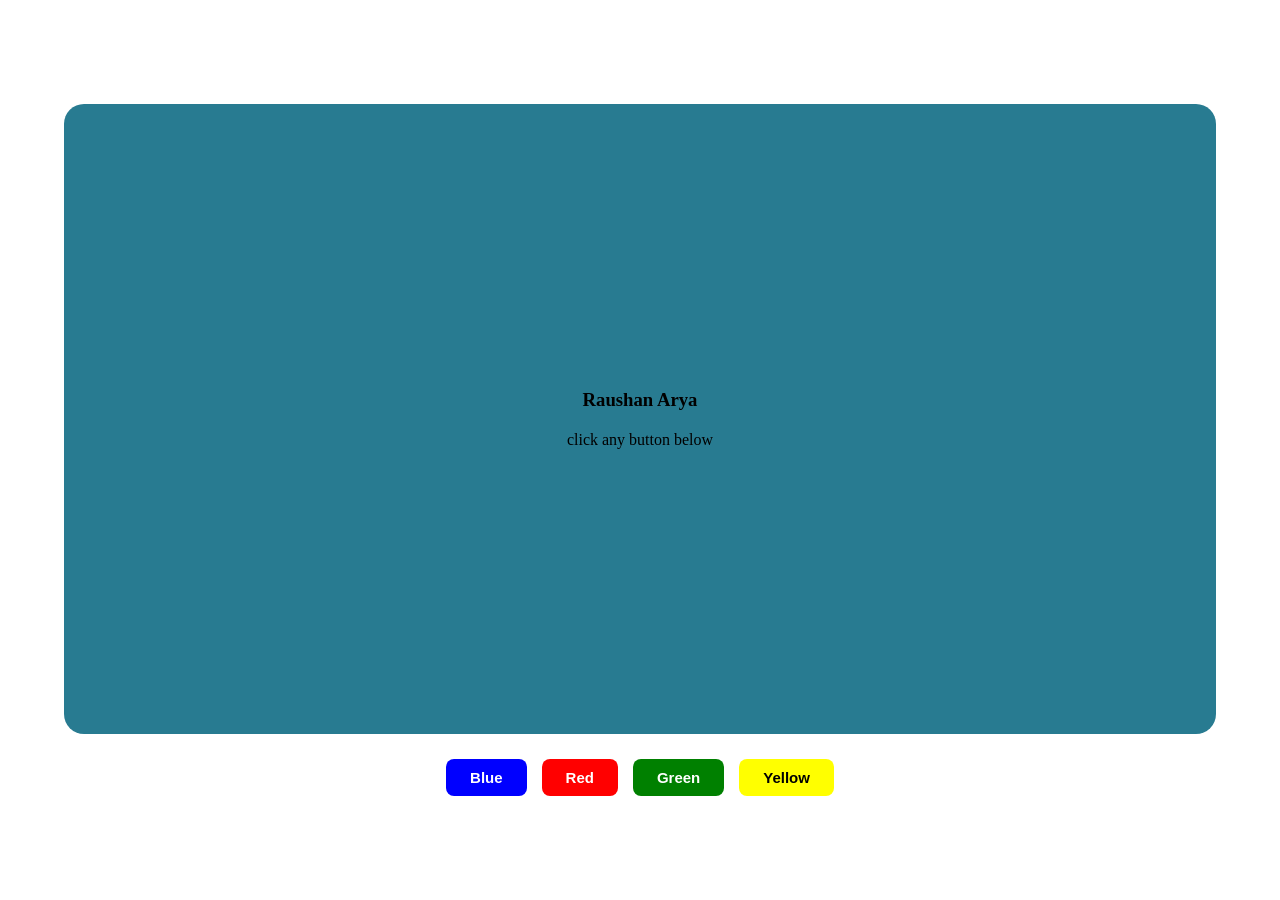
<file: BgColorChanger/index.html>
<!DOCTYPE html>
<html lang="en">
<head>
    <meta charset="UTF-8">
    <meta name="viewport" content="width=device-width, initial-scale=1.0">
    <title>Document</title>
    <link rel="stylesheet" href="style.css">
</head>
<body>
    <div class="container">

        <div class="bg">
            <h3>Raushan Arya</h3>
            <p>click any button below </p>
        </div>
        
    <div class="buttons">
    <button id="blueC">Blue</button>
    <button id="RedC">Red</button>
    <button id="greenC">Green</button>
    <button id="yellowC">Yellow</button>
</div>

    </div>
    <!-- 
     -->
    <script src="index.js"></script>
</body>
</html>
</file>
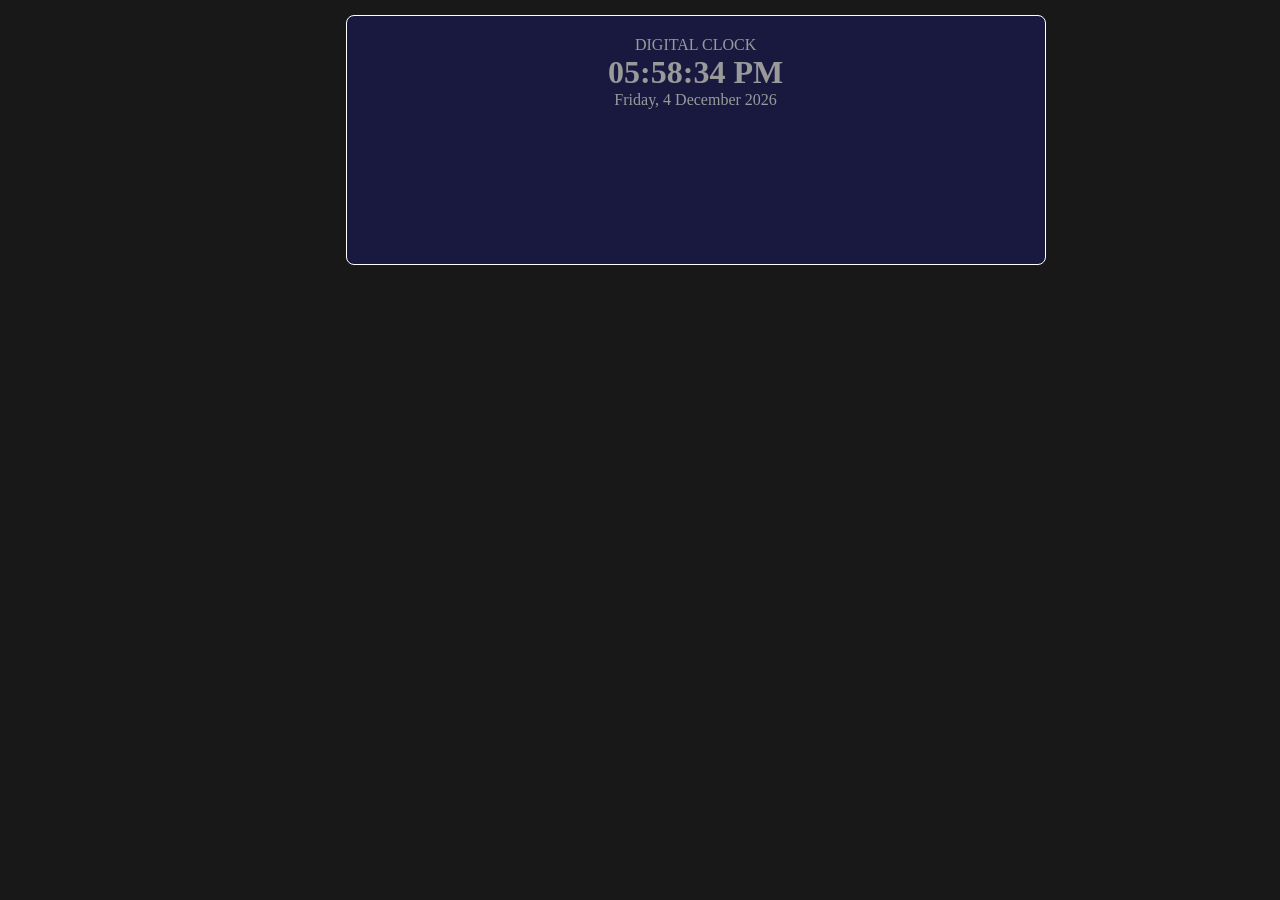
<file: DigitalClock/index.html>
<!doctype html>
<html lang="en">
  <head>
    <meta charset="UTF-8" />
    <meta name="viewport" content="width=device-width, initial-scale=1.0" />
    <title>Document</title>
    <link rel="stylesheet" href="style.css">
  </head>
  <body>
    <div class="container">
        <div class="clock">
           <p>DIGITAL CLOCK</p>
         <h1 id="time">00:00:00 AM</h1>
         <p id="date">Saturday, 7 November 2026</p>
        </div>
      
    </div>
    <script src="index.js"></script>
  </body>
</html>
</file>
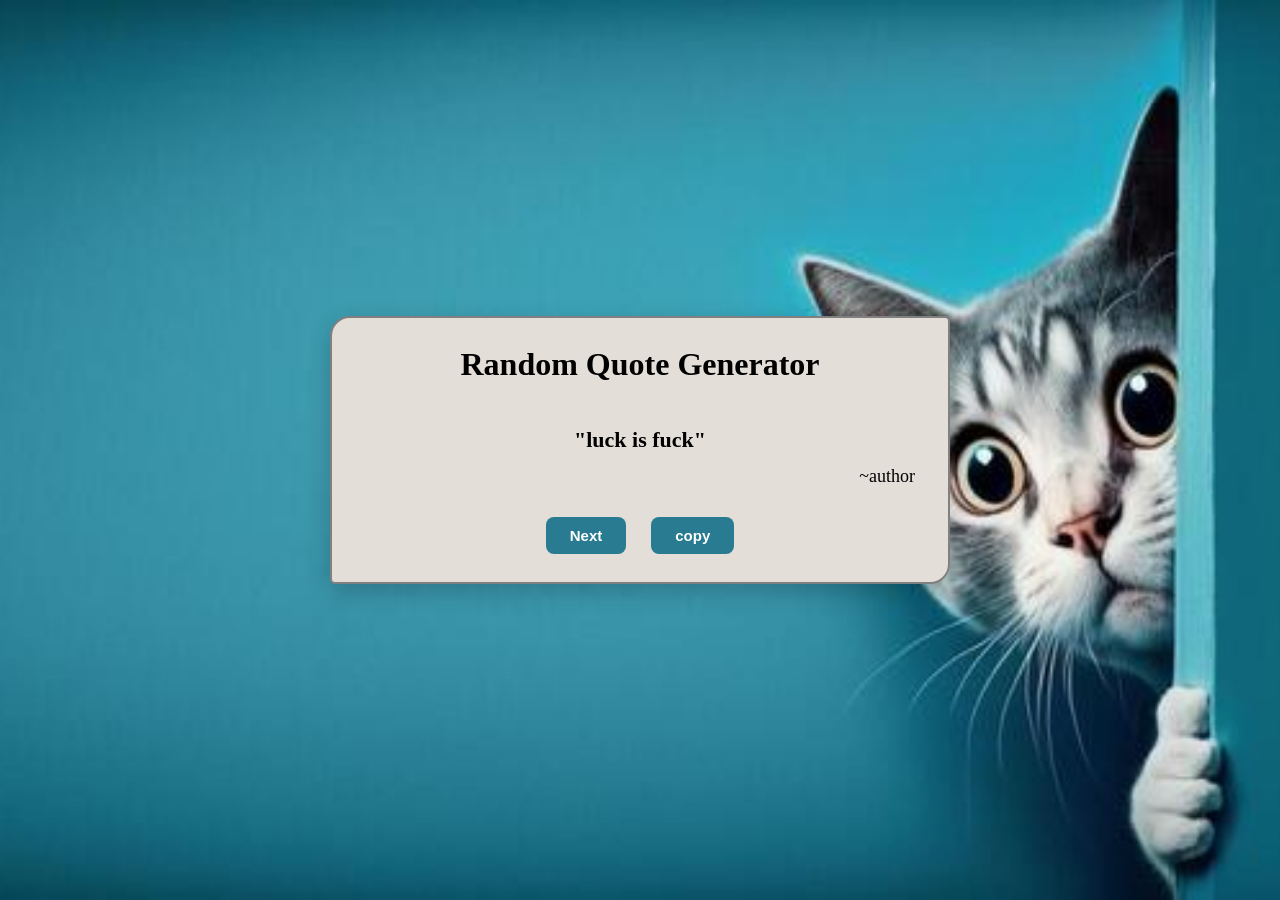
<file: RandomQuoteGenerator/Index.html>
<!DOCTYPE html>
<html lang="en">
<head>
    <meta charset="UTF-8">
    <meta name="viewport" content="width=device-width, initial-scale=1.0">
    <title>Document</title>
    <link rel="stylesheet" href="style.css">
</head>
<body>
    <div class="container">

        
        <div class="card">
            <h1>Random Quote Generator</h1>
            <div class="quotes">
               <h3 id="quote">"luck is fuck"</h3> 
               <p id="author"> ~author</p>
               
            </div>
            <div class="btn">
                <button type="button" id="nextBtn">Next</button>
               <button type="button" id="copyBtn">copy</button>
            </div>
        </div>
    </div>

    <!--  -->
    <script src="index.js"></script>
</body>
</html>
</file>
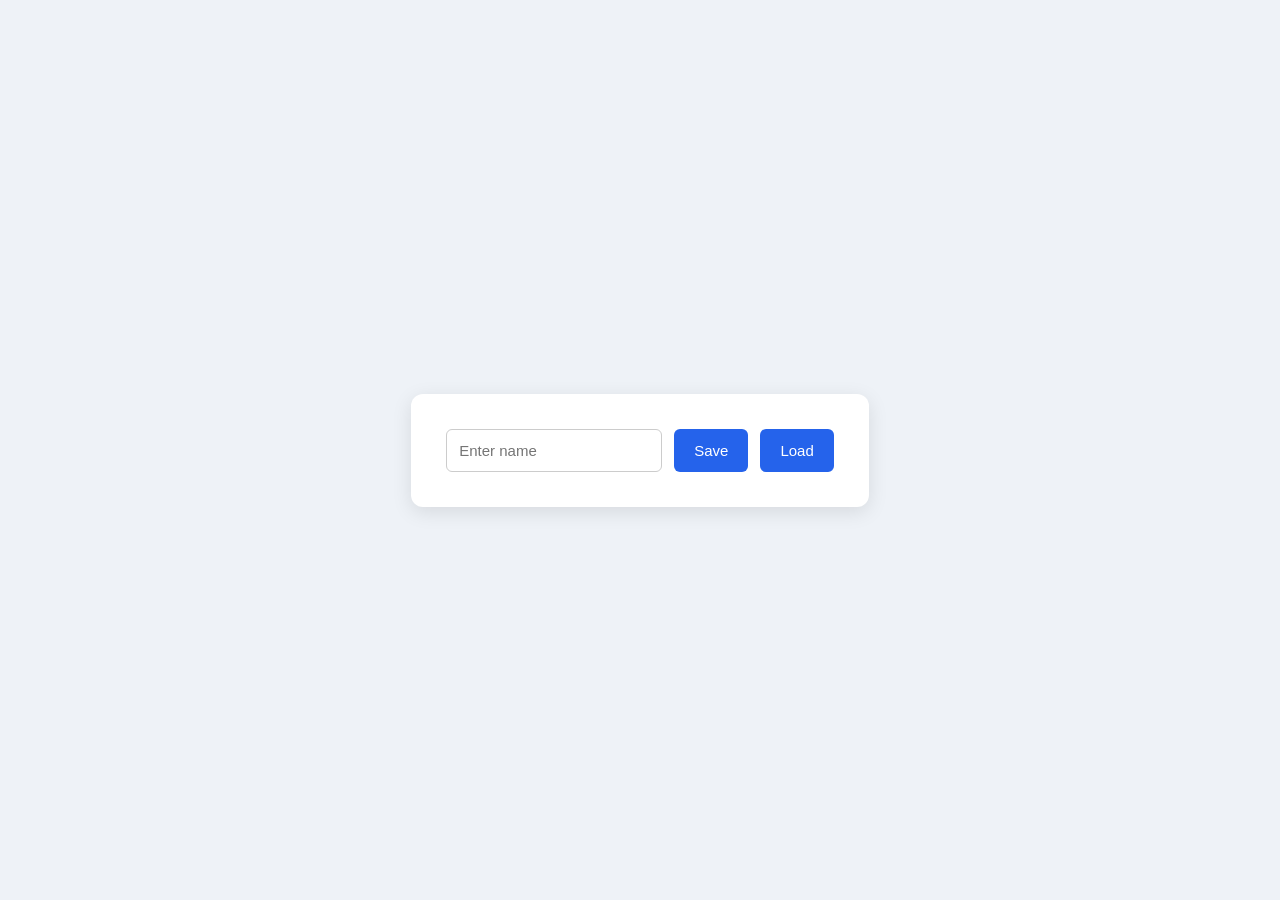
<file: Storage/index.html>
<!DOCTYPE html>
<html lang="en">
<head>
    <meta charset="UTF-8">
    <meta name="viewport" content="width=device-width, initial-scale=1.0">
    <title>Document</title>
    <link rel="stylesheet" href="style.css">
</head>
<body>
    <div class="container">
         <input type="text"  id="name" placeholder="Enter name">
         <button type="button" id="save">Save</button>
         <button type="button" id="load">Load</button>
    </div>

   
    
    

    <script src="index.js"></script>
</body>
</html>
</file>
<file: BgColorChanger/style.css>
* {
    margin: 0;
    padding: 0;
    box-sizing: border-box;
}

.container {
    height: 100vh;
    width: 100%;
    padding: 15px;

    display: flex;
    flex-direction: column;
    align-items: center;
    justify-content: center;
    gap: 25px;
}

.bg {
    height: 70vh;
    width: 90vw;
    border-radius: 20px;
    background-color: #287b91;

    display: flex;
    gap: 20px;
    flex-direction: column;
    align-items: center;
    justify-content: center;
}

/* Button container */
.buttons {
    display: flex;
    justify-content: center;
    align-items: center;
    gap: 15px;
    flex-wrap: wrap;
}

button {
    padding: 10px 24px;
    border: none;
    border-radius: 8px;
    color: white;
    font-size: 15px;
    font-weight: 600;
    cursor: pointer;
    transition: all 0.25s ease;
}

button:hover {
    background-color: #155568;
    transform: translateY(-3px);
    box-shadow: 0 5px 12px rgba(0, 0, 0, 0.2);
}

button:active {
    transform: scale(1);
}

#blueC {
    background-color: blue;
}

#RedC {
    background-color: red;
}

#greenC {
    background-color: green;
}

#yellowC {
    background-color: yellow;
    color: black;
}
</file>
<file: DigitalClock/style.css>
* {
    margin: 0;
    padding: 0;
    box-sizing: border-box;
}

body {
    background-color: rgb(24, 24, 24);
}

.container {
    margin-left: 27%;
    margin-top: 15px;
    display: flex;
    flex-direction: row;
    justify-content: center;
    padding: 20px;
    background-color: rgb(25, 25, 64);
    height: 250px;
    width: 700px;
    border: 1px solid white;
    border-radius: 8px;
}

.clock {
    background: none;
    color: rgb(154, 154, 154);
    text-align: center;
}
</file>
<file: RandomQuoteGenerator/style.css>
*
{
    margin: 0;
    padding: 0;
    box-sizing: border-box;
}
body{
    height: 100vh;
    width: 100vw;
}
.container 
{
  height: 100vh;
   width: 100vw;
  background-image: url(./images/bg.jpg);
  background-position: center;
  background-size: cover;
  display: flex;
  align-items: center;
  justify-content: center;

}
.card
{
    position: absolute;
    background-color: rgb(227, 222, 215);
    min-height: 250px;
    height: auto;
    width: min(90%, 620px);
    border: 2px solid grey;
   border-radius: 20px 5px;
   padding: 28px;
   text-align: center;
  box-shadow: 0 8px 25px rgba(0, 0, 0, 0.2);
  
 
}
.quotes
{
 
  display: flex;
  flex-direction: column;
  gap: 10px;
  margin-top: 40px;

  h3 {
    line-height: 1.5;
    font-size: 22px;
}
  p
  {
  
    text-align: right;
    padding-right: 5px;
    font-size: 18px;
  }
}
.btn
{
     
    margin-top: 30px;
    display: flex;
    align-items: center;
    justify-content: center;
    gap: 25px;
    
   
}
.btn button {
    padding: 10px 24px;
    border: none;
    border-radius: 8px;
    background-color: #287b91;
    color: white;
    font-size: 15px;
    font-weight: 600;
    cursor: pointer;
    transition: all 0.25s ease;
}

.btn button:hover {
    background-color: #155568;
    transform: translateY(-3px);
    box-shadow: 0 5px 12px rgba(0, 0, 0, 0.2);
}

.btn button:active {
    transform: scale(1);
}
</file>
<file: Storage/style.css>
* {
    margin: 0;
    padding: 0;
    box-sizing: border-box;
}

body {
    height: 100vh;
    display: flex;
    justify-content: center;
    align-items: center;
    background-color: #eef2f7;
    font-family: Arial, sans-serif;
}

.container {
    background-color: white;
    padding: 35px;
    border-radius: 12px;
    box-shadow: 0 5px 20px rgba(0, 0, 0, 0.1);
    display: flex;
    gap: 12px;
}

input {
    padding: 12px;
    border: 1px solid #ccc;
    border-radius: 6px;
    outline: none;
    font-size: 15px;
}



button {
    padding: 12px 20px;
    border: none;
    border-radius: 6px;
    background-color: #2563eb;
    color: white;
    font-size: 15px;
    cursor: pointer;
    transition: 0.3s;
}

button:hover {
    background-color: #1e40af;
    transform: translateY(-2px);
}
</file>
